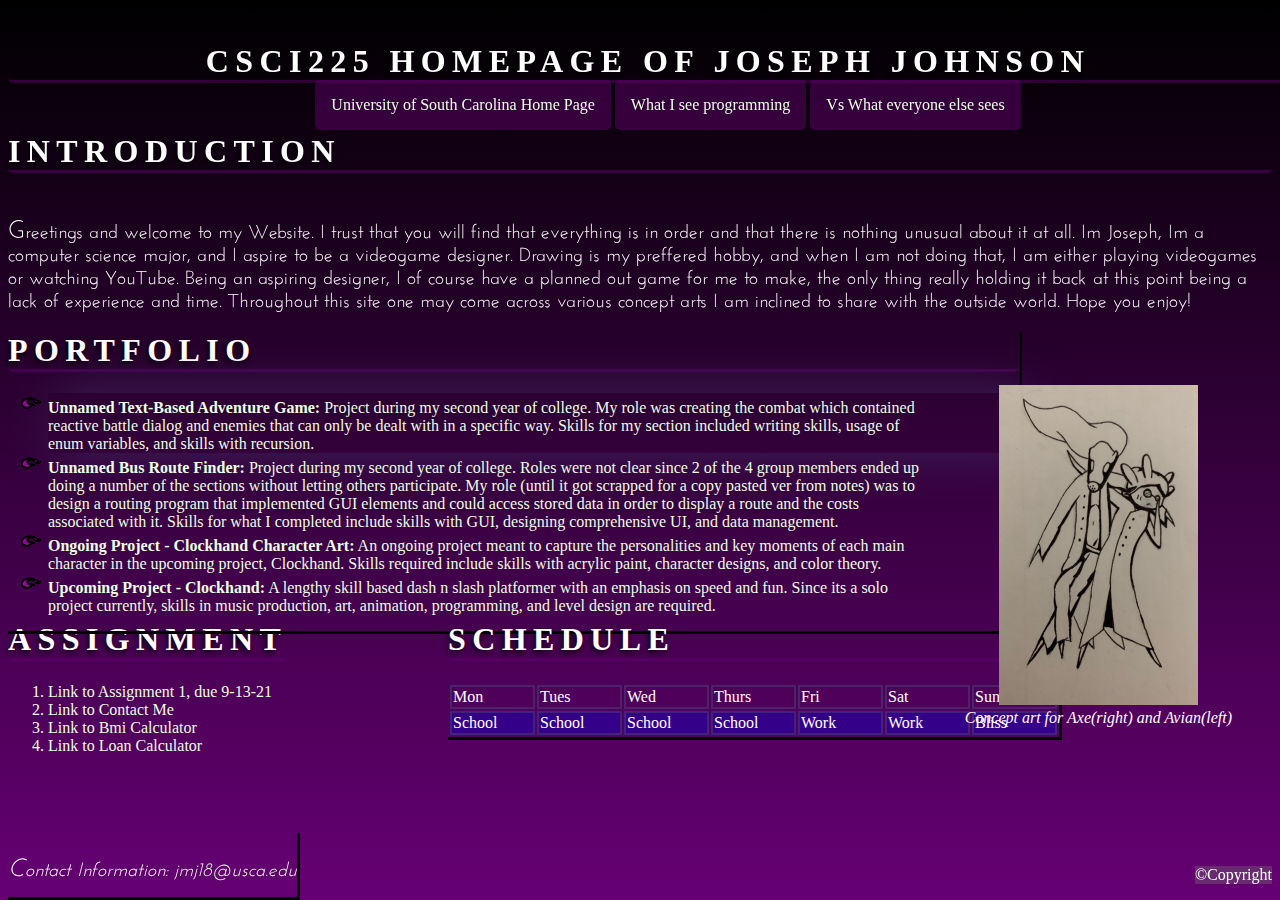
<file: index.html>
<!DOCTYPE html>

<html lang="en">
    <head>
        <title>CSCI225 Homepage of Joseph Johnson</title>
        <link rel="stylesheet" href="css/home.css">
    </head>

    <body>
        <div class="titleWrapper">
            <div class="title">
                <h1><b>CSCI225 Homepage of Joseph Johnson</b></h1>
            </div>
        </div>


        <div class="navbarWrapper">
            <div class = "navbar">
                <ul>
                    <li><a href="https://www.usca.edu/" >University of South Carolina Home Page</a></li>
                    <li><a href="https://www.bing.com/search?q=what+is+2%2B2%3F&cvid=20dae961d370476bac5516d22ea69a32&aqs=edge..69i57j0l8.13729j0j1&pglt=515&FORM=ANNTA1&PC=U531">What I see programming</a></li>
                    <li><a href="https://hackertyper.net/">Vs What everyone else sees</a></li>
                </ul>
            </div>
        </div>


        <div class = "introduction">
            <h1>Introduction</h1>
            <p>
                Greetings and welcome to my Website. 
                I trust that you will find that everything is in order and that there is nothing unusual about it at all. 
                Im Joseph, Im a computer science major, and I aspire to be a videogame designer. 
                Drawing is my preffered hobby, and when I am not doing that, I am either playing videogames or watching YouTube. 
                Being an aspiring designer, I of course have a planned out game for me to make, the only thing really holding it back at this point being a lack of experience and time. 
                Throughout this site one may come across various concept arts I am inclined to share with the outside world. Hope you enjoy!
            </p>
            <h3>
                Boo
            </h3>
            <figure>
                <img src="img/AxeAvian-Redesign.jpeg" alt="Axe and Avian Concept Art" width="199" height="320">
                <figcaption>Concept art for Axe(right) and Avian(left)</figcaption>
            </figure>
        </div>


        <div class = "assignment">
            <h1 id="assign">Assignment</h1>
            <ol>
                <li><a href="doc/Assignment1.pdf">Link to Assignment 1, due 9-13-21</a></li>
                <li><a href="ContactMe.html">Link to Contact Me</a></li>
                <li><a href="bmi.html">Link to Bmi Calculator</a></li>
                <li><a href="realestate.html">Link to Loan Calculator</a></li>
            </ol>
        </div>


        <div class = "portfolio">
            <h1>Portfolio</h1>
            <ul>
                <li>
                    <b>Unnamed Text-Based Adventure Game:</b> Project during my second year of college. My role was creating the combat which contained reactive battle dialog and enemies that can only be dealt with in a specific way. 
                    Skills for my section included writing skills, usage of enum variables, and skills with recursion.
                </li>
                <li>
                    <b>Unnamed Bus Route Finder:</b> Project during my second year of college. Roles were not clear since 2 of the 4 group members ended up doing a number of the sections without letting others participate. 
                    My role (until it got scrapped for a copy pasted ver from notes) was to design a routing program that implemented GUI elements and could access stored data in order to display a route and the costs associated with it. 
                    Skills for what I completed include skills with GUI, designing comprehensive UI, and data management.
                </li>
                <li>
                    <b>Ongoing Project - Clockhand Character Art:</b> An ongoing project meant to capture the personalities and key moments of each main character in the upcoming project, Clockhand. 
                    Skills required include skills with acrylic paint, character designs, and color theory.
                </li>
                <li>
                    <b>Upcoming Project - Clockhand:</b> A lengthy skill based dash n slash platformer with an emphasis on speed and fun. 
                    Since its a solo project currently, skills in music production, art, animation, programming, and level design are required.
                </li>
            </ul>
        </div>


        <address>
            <p id="cInfo">Contact Information: 
                <a href="mailto:jmj18@usca.edu">jmj18@usca.edu</a>
            </p>
        </address>


        <div class = "schedule">
            <h1>Schedule</h1>
            <table>
                <tr>
                    <td>Mon</td> <td>Tues</td> <td>Wed</td> <td>Thurs</td> <td>Fri</td> <td>Sat</td> <td>Sun</td>
                </tr>
                <tr>
                    <td>School </td> <td>School </td> <td>School </td> <td>School </td> <td>Work </td> <td>Work </td> <td>Bliss </td>
                </tr>
            </table>
        </div>


        <footer>&copy;Copyright</footer>
    </body>
</html>
</file>
<file: css/home.css>
/** LAYOUT **/
div, header, footer, nav, address, figure, li{
  position: relative;
}


div.titleWrapper {
    position: fixed;
    width: 100%;
}
div.title {
    margin-left: auto;
    margin-right: auto;
    text-align: center;
}

div.navbarWrapper {
    position: fixed;
    width: 100%;
    top: 4em;
}
div.navbar {
    margin-left: auto;
    margin-right: auto;
    text-align: center;
}

div.introduction {
    top: 7em;
    z-index: 999;
}
div.introduction p {
    float: left;
}
div.introduction figure {
    float: right;
    text-align: center;
}

div.portfolio {
    top: 4.5em;
    width: 80%
}

div.assignment {
    position: absolute;
    top: 37.5em;
}

div.schedule {
    position: absolute;
    top: 37.5em;
    left: 35%;
}

address {
    position: fixed;
    bottom: 0;
    left: .5em;
}

footer {
    position: fixed;
    bottom: 1em;
    right: .5em;
}

td, td {
    width: 4em;
    vertical-align: bottom;
    padding-right: 1em;
}



/** BACKGROUND COLORS **/
html {
    height: 100%;
    background-image:  linear-gradient(to bottom, rgb(0, 0, 0), rgb(102, 0, 116))
}
footer {
    background-color: rgb(104, 43, 112);
}
tr:nth-of-type(even) {
    background-color: rgba(19, 0, 190, 0.459);
}



/** TEXT **/
@font-face{
	font-family: 'Josefin';
	src:url(../fonts/JosefinSans-Regular.ttf)
}
body {
    color: white;
}
p {
    font-family: 'Josefin',sans-serif;
	font-size: 1.2em;
    line-height: 1.2em;
    text-align: left;
}
li {
    color: rgb(232, 255, 226);
    font-weight: 500;
}
h1 {
    text-transform: uppercase;
    letter-spacing: .2em;
    text-shadow: -.05em .1em .2em black;
}
div.introduction figure{
    font-style: italic;
}
p::first-letter {
    font-size: 1.3em;
}



/** Borders **/
div.portfolio, div.schedule, address {
    border-right: 3px solid black;
    border-bottom: 3px solid black;
}
div.navbar ul li {
    border-radius: 5px;
}
h1 {
    border-radius: 5px;
    border-bottom: 3px solid rgb(102, 0, 116, 0.459);
}

div.portfolio ul li:first-child {
    box-shadow: 10px 0px 50px rgba(71, 63, 117, 0.555);
}
tr, td {
    border: 2px solid rgba(71, 63, 117, 0.555);
}



/** Fancy Decorations **/
div.navbar ul li{
    display: inline-block;
    padding: 1em;
    background-color: rgba(102, 0, 116, 0.459);
}
a {
    text-decoration: none;
    color: rgb(232, 255, 226);
}
a:hover {
    color: rgb(225, 255, 185)
}
div.navbar ul li:hover {
    color: rgb(225, 255, 185)
}

div.introduction h3 {
    visibility: hidden;
}
div.introduction p:active ~h3{
    visibility: visible;
    background-color: rgba(0, 0, 0, 0.644);
    text-shadow: 0 0 .3em red;
    color: white;
}

ul {
    list-style-image: url(../img/fireBulletPoint.png);
}

h1 {
    transition: ease-in 1s, all 1s;
}
h1:hover{
    transform: rotate(2deg);
}
</file>
